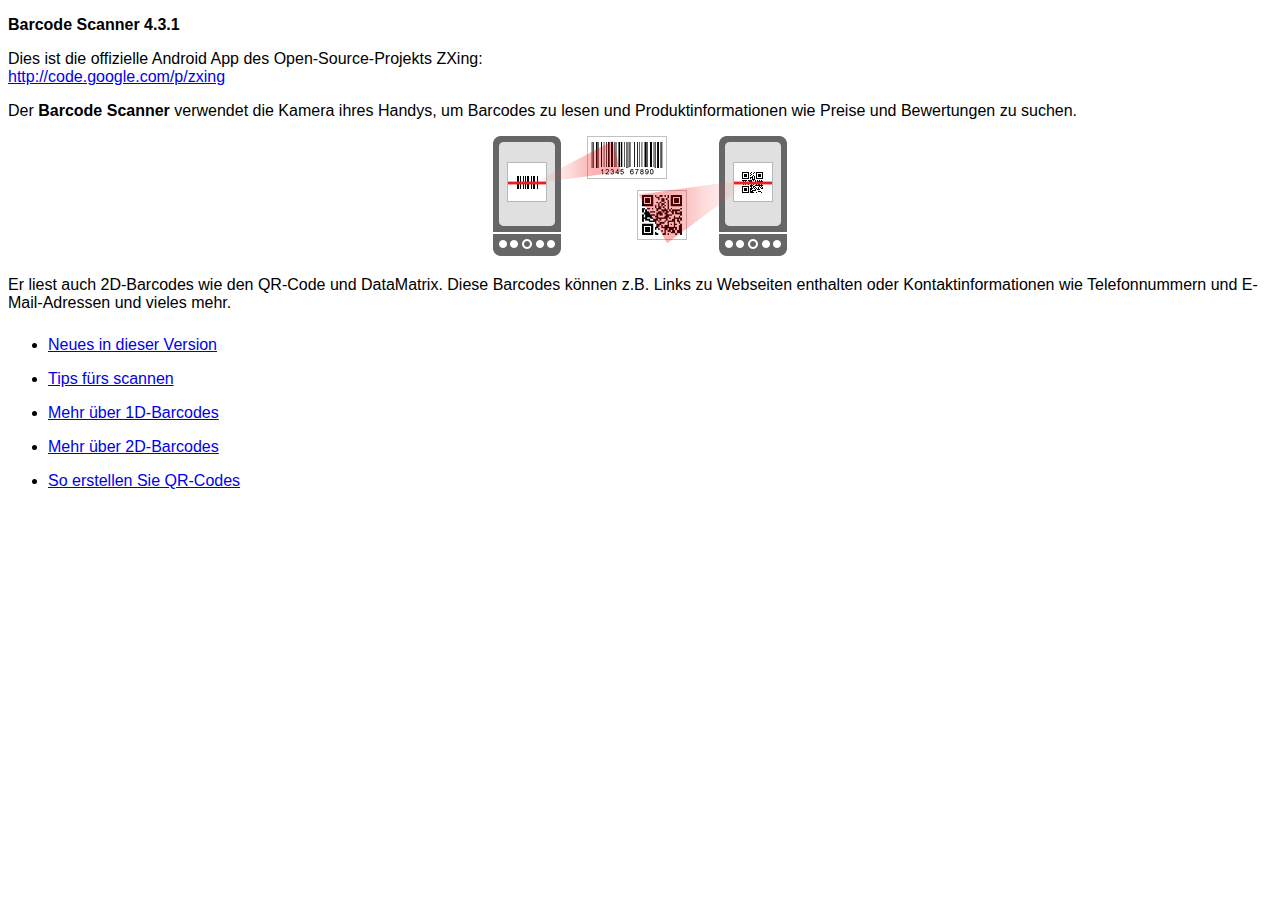
<file: plugins/com.phonegap.plugins.barcodescanner/src/android/LibraryProject/assets/html-de/index.html>
<!DOCTYPE HTML>
<html>
<head>
<meta charset="UTF-8"/>
<title>Barcode Scanner-Hilfe</title>
<link href="../style.css" rel="stylesheet" type="text/css"/>
</head>
<body>
<p><strong>Barcode Scanner 4.3.1</strong></p>
<p>Dies ist die offizielle Android App des Open-Source-Projekts ZXing:<br/>
<a href="http://code.google.com/p/zxing">http://code.google.com/p/zxing</a></p>
<p>Der <strong>Barcode Scanner</strong> verwendet die Kamera ihres Handys, um Barcodes zu lesen und Produktinformationen wie Preise und Bewertungen zu suchen.</p>
<p class="imgcenter"><img src="../images/scan-example.png"/></p>
<p>Er liest auch 2D-Barcodes wie den QR-Code und DataMatrix. Diese Barcodes können z.B. Links zu Webseiten enthalten oder Kontaktinformationen wie Telefonnummern und E-Mail-Adressen und vieles mehr.</p>
<ul class="touchable">
  <li><a href="whatsnew.html">Neues in dieser Version</a></li>
  <li><a href="scanning.html">Tips fürs scannen</a></li>
  <li><a href="about1d.html">Mehr über 1D-Barcodes</a></li>
  <li><a href="about2d.html">Mehr über 2D-Barcodes</a></li>
  <li><a href="sharing.html">So erstellen Sie QR-Codes</a></li>
</ul>
</body>
</html>
</file>
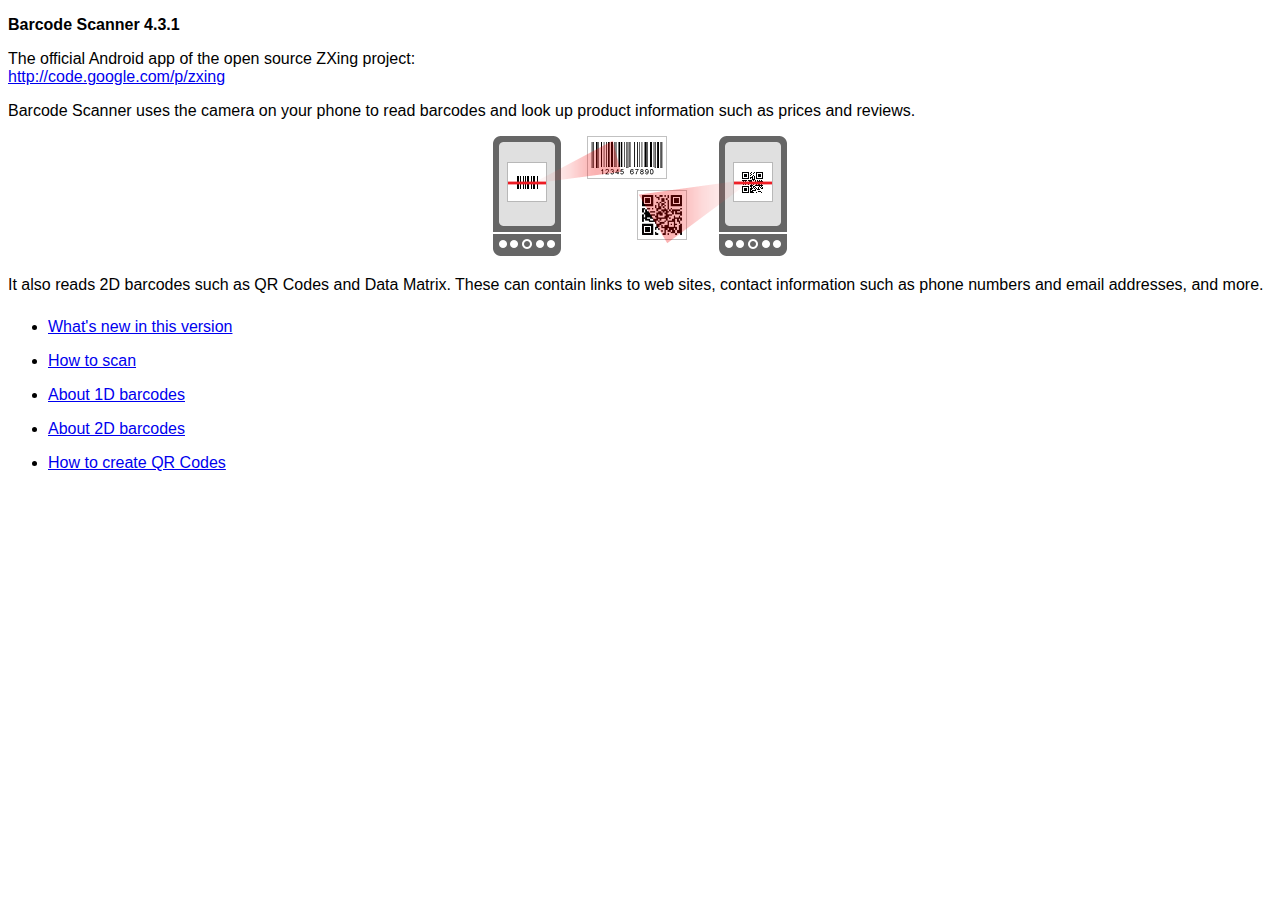
<file: plugins/com.phonegap.plugins.barcodescanner/src/android/LibraryProject/assets/html-en/index.html>
<!DOCTYPE HTML>
<html>
<head>
<meta charset="UTF-8"/>
<title>Barcode Scanner Help</title>
<link rel="stylesheet" href="../style.css" type="text/css"/>
</head>
<body>
<p><strong>Barcode Scanner 4.3.1</strong></p>
<p>The official Android app of the open source ZXing project:<br/>
<a href="http://code.google.com/p/zxing">http://code.google.com/p/zxing</a></p>
<p>Barcode Scanner uses the camera on your phone to read barcodes and look up product information such as prices and reviews.</p>
<p class="imgcenter"><img src="../images/scan-example.png"/></p>
<p>It also reads 2D barcodes such as QR Codes and Data Matrix. These can contain links to web sites, contact information such as phone numbers and email addresses, and more.</p>
<ul class="touchable">
  <li><a href="whatsnew.html">What's new in this version</a></li>
  <li><a href="scanning.html">How to scan</a></li>
  <li><a href="about1d.html">About 1D barcodes</a></li>
  <li><a href="about2d.html">About 2D barcodes</a></li>
  <li><a href="sharing.html">How to create QR Codes</a></li>
</ul>
</body>
</html>
</file>
<file: plugins/com.phonegap.plugins.barcodescanner/src/android/LibraryProject/assets/style.css>
body {
  font-family:sans-serif;
}
ul.touchable li {
  padding-top:8px;
  padding-bottom:8px;
}
p.imgcenter {
  text-align:center;
}
</file>
